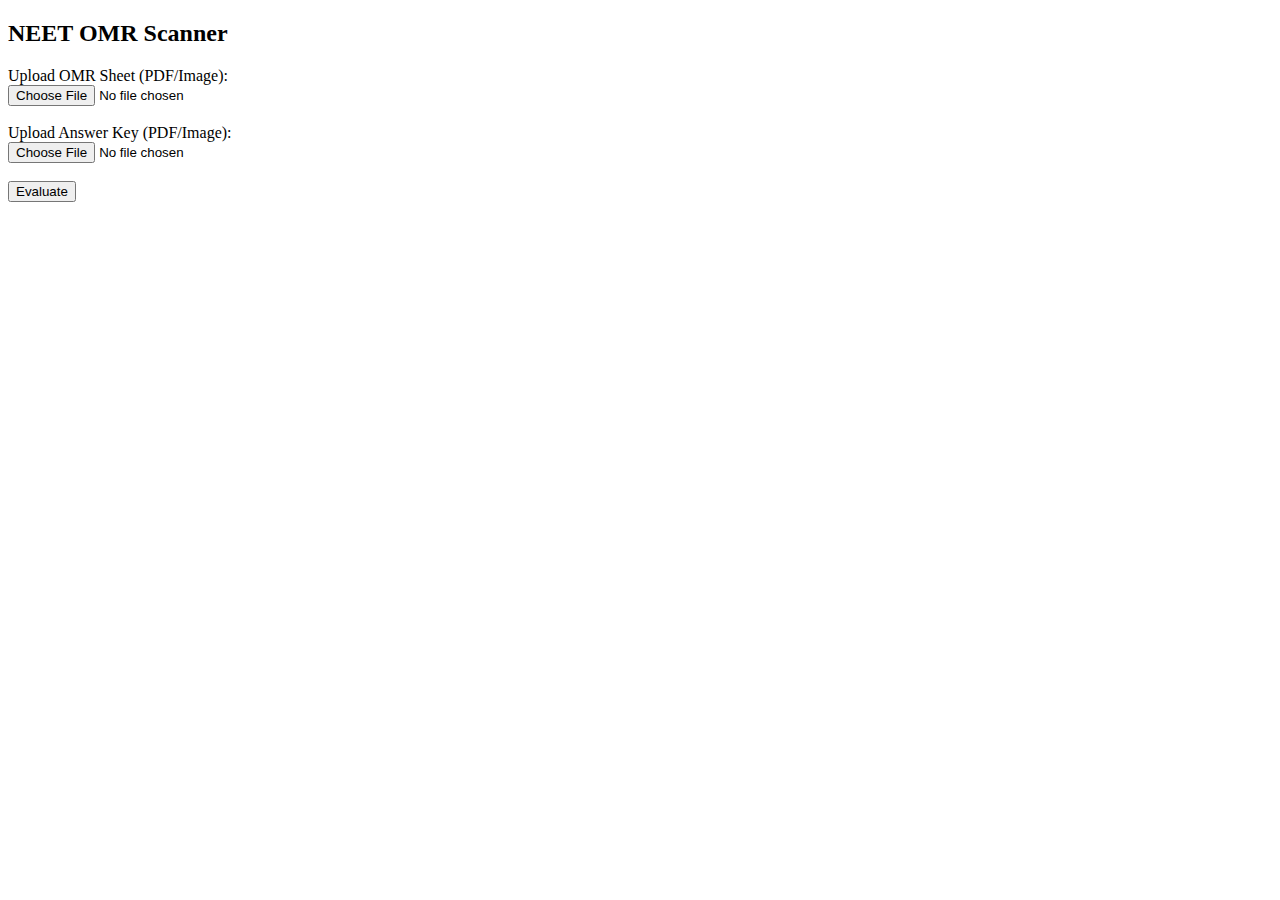
<file: templates/index.html>
<!DOCTYPE html>
<html>
<head>
  <title>NEET OMR Scanner</title>
</head>
<body>
  <h2>NEET OMR Scanner</h2>
  <form action="/evaluate" method="POST" enctype="multipart/form-data">
    <label>Upload OMR Sheet (PDF/Image):</label><br>
    <input type="file" name="omr_sheet" accept=".pdf,.jpg,.jpeg.png" required><br><br>

    <label>Upload Answer Key (PDF/Image):</label><br>
    <input type="file" name="answer_key" accept=".pdf,.jpg,.jpeg.png" required><br><br>

    <button type="submit">Evaluate</button>
  </form>
</body>
</html>
</file>
